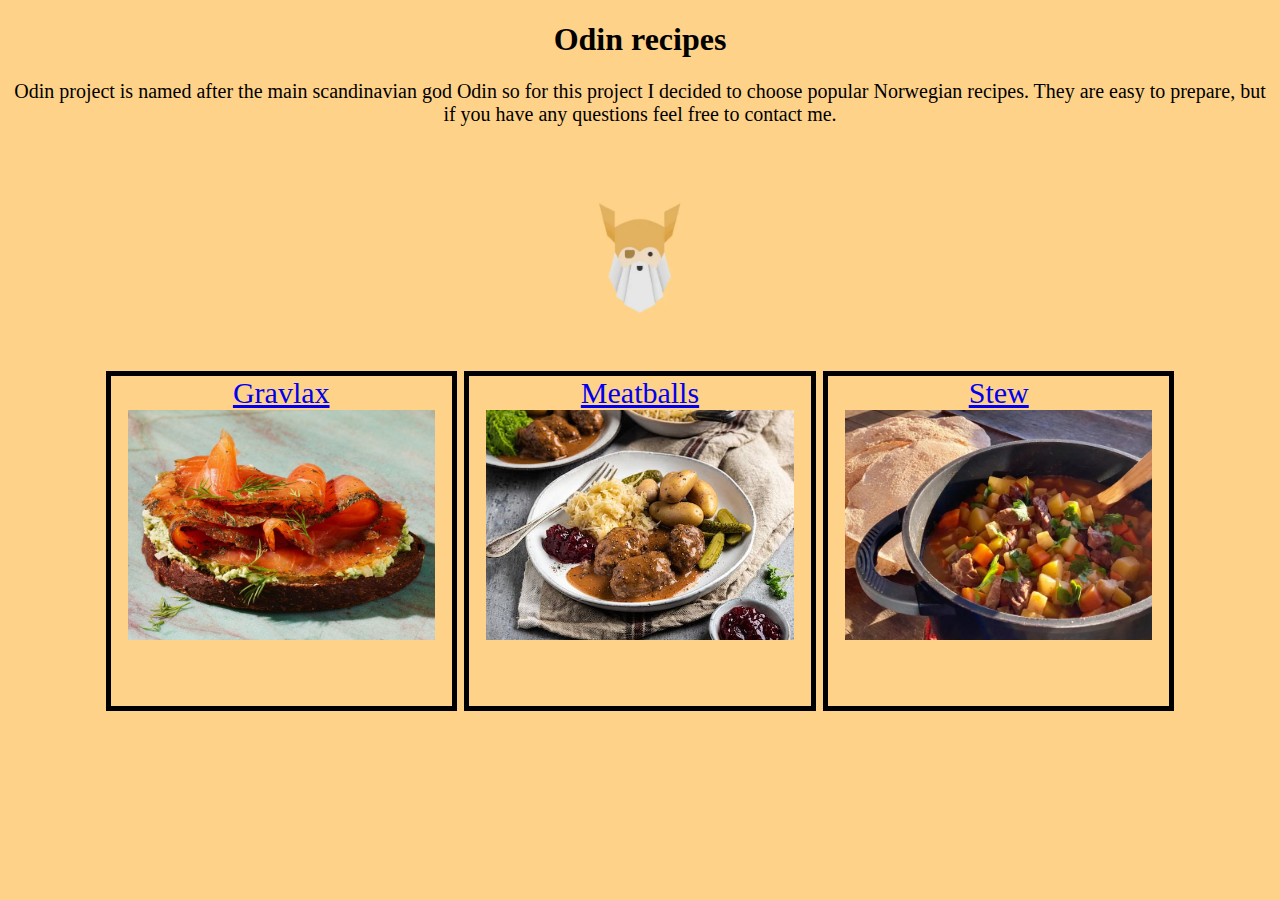
<file: index.html>
<!DOCTYPE html>
<html lang="en">
  <head>
    <meta charset="UTF-8">
    <title>Odin recipes</title>
    <link rel="stylesheet" href="styles.css"/> 
  </head>

  <body>
  <header>  <h1>Odin recipes</h1>
    <p>Odin project is named after the main scandinavian god Odin so for this project I decided to choose popular Norwegian recipes. They are easy to prepare, but if you have any questions feel free to contact me.</p>
<img class="odin" src="img/odin.webp" alt="schematic image of the main of Scandinavian gods" ></header>
<div>
  <div class="gravlax">  <a href="recipes/gravlax.html">Gravlax</a>
  <img class="fit" src="img/gravlax.jpeg" alt="fish" > </div>
   <div class="meatballs"><a href="recipes/meatballs.html">Meatballs</a><img class="fit" src="img/meatballs.jpeg" alt="meatballs"> </div>
   <div class="stew"> <a href="recipes/stew.html">Stew</a><img class="fit" src="img/stew.jpeg" alt="stew"></div></div>
  </body>
</html>
</file>
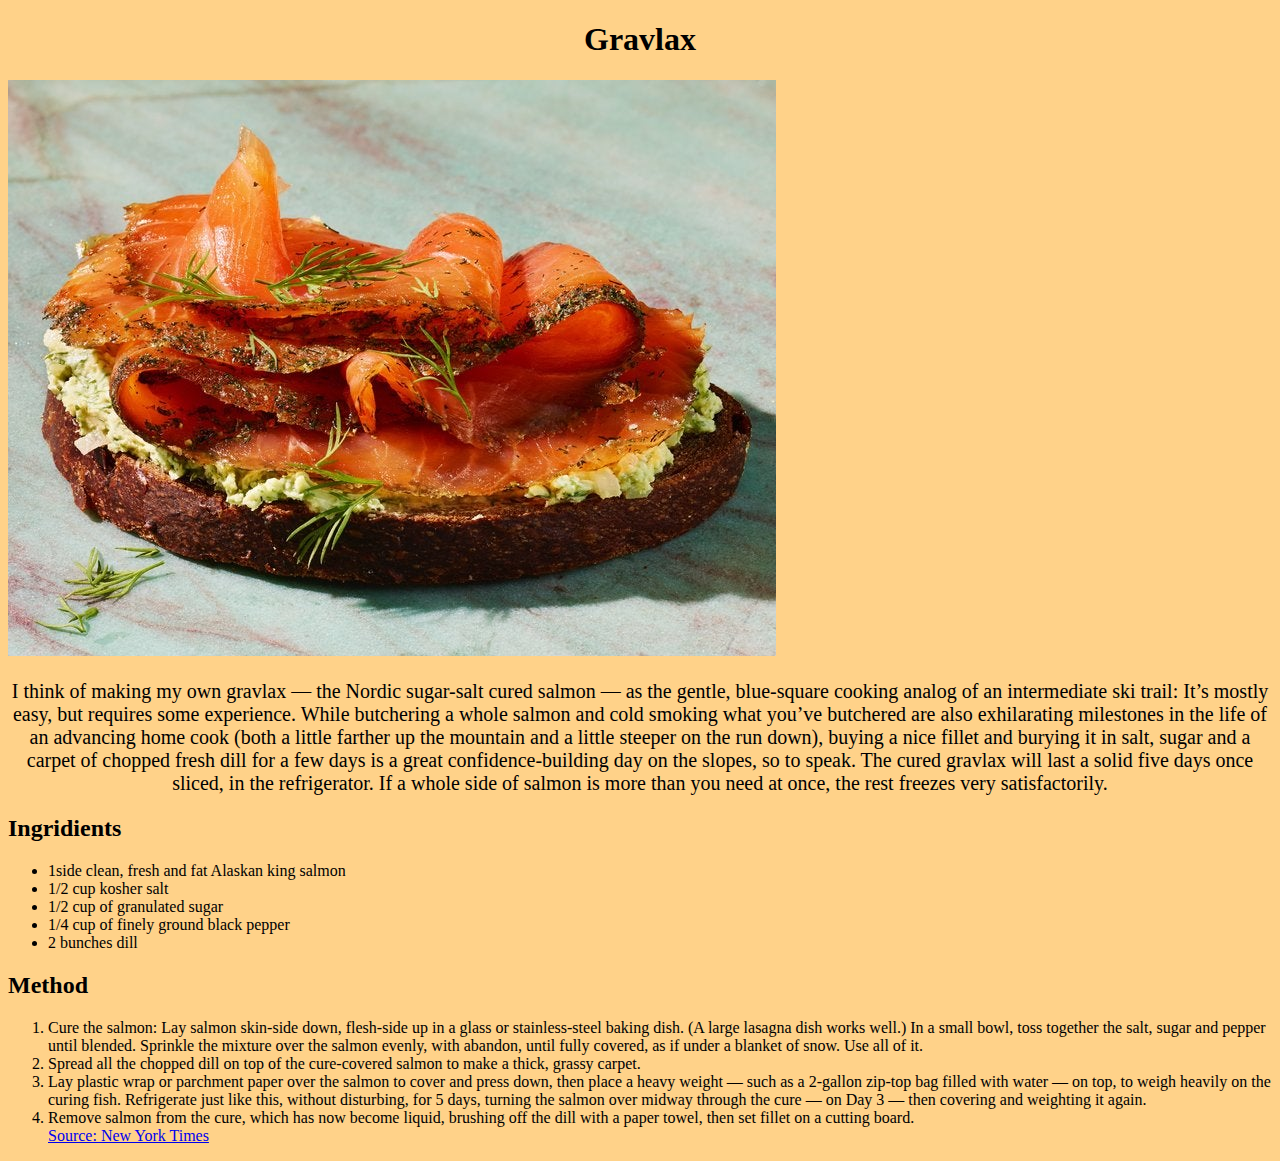
<file: recipes/gravlax.html>
<!DOCTYPE html>
<html lang="en">
  <head>
    <meta charset="UTF-8">
    <title>Gravlax</title>
    <link rel="stylesheet" href="../styles.css"/> 
  </head>

  <body>
    <h1>Gravlax</h1>
    <img src="../img/gravlax.jpeg" alt="piece of rye bread with spread, cured salmon and dill">
    <p>I think of making my own gravlax — the Nordic sugar-salt cured salmon — as the gentle, blue-square cooking analog of an intermediate ski trail: It’s mostly easy, but requires some experience. While butchering a whole salmon and cold smoking what you’ve butchered are also exhilarating milestones in the life of an advancing home cook (both a little farther up the mountain and a little steeper on the run down), buying a nice fillet and burying it in salt, sugar and a carpet of chopped fresh dill for a few days is a great confidence-building day on the slopes, so to speak. The cured gravlax will last a solid five days once sliced, in the refrigerator. If a whole side of salmon is more than you need at once, the rest freezes very satisfactorily.
    </p>
    <h2>Ingridients</h2>
    <ul>
        <li>1side clean, fresh and fat Alaskan king salmon</li>
        <li>1/2 cup kosher salt</li>
        <li>1/2 cup of granulated sugar</li>
        <li>1/4 cup of finely ground black pepper</li>
        <li>2 bunches dill</li>
    </ul>
    <h2>Method</h2>
    <ol>
        <li>Cure the salmon: Lay salmon skin-side down, flesh-side up in a glass or stainless-steel baking dish. (A large lasagna dish works well.) In a small bowl, toss together the salt, sugar and pepper until blended. Sprinkle the mixture over the salmon evenly, with abandon, until fully covered, as if under a blanket of snow. Use all of it.</li>
        <li>Spread all the chopped dill on top of the cure-covered salmon to make a thick, grassy carpet.</li>
        <li>Lay plastic wrap or parchment paper over the salmon to cover and press down, then place a heavy weight — such as a 2-gallon zip-top bag filled with water — on top, to weigh heavily on the curing fish. Refrigerate just like this, without disturbing, for 5 days, turning the salmon over midway through the cure — on Day 3 — then covering and weighting it again.</li>
        <li>Remove salmon from the cure, which has now become liquid, brushing off the dill with a paper towel, then set fillet on a cutting board.</li>
        <a href="https://cooking.nytimes.com/recipes/1020876-gravlax">Source: New York Times</a>
    </ol>
  </body>
</html>
</file>
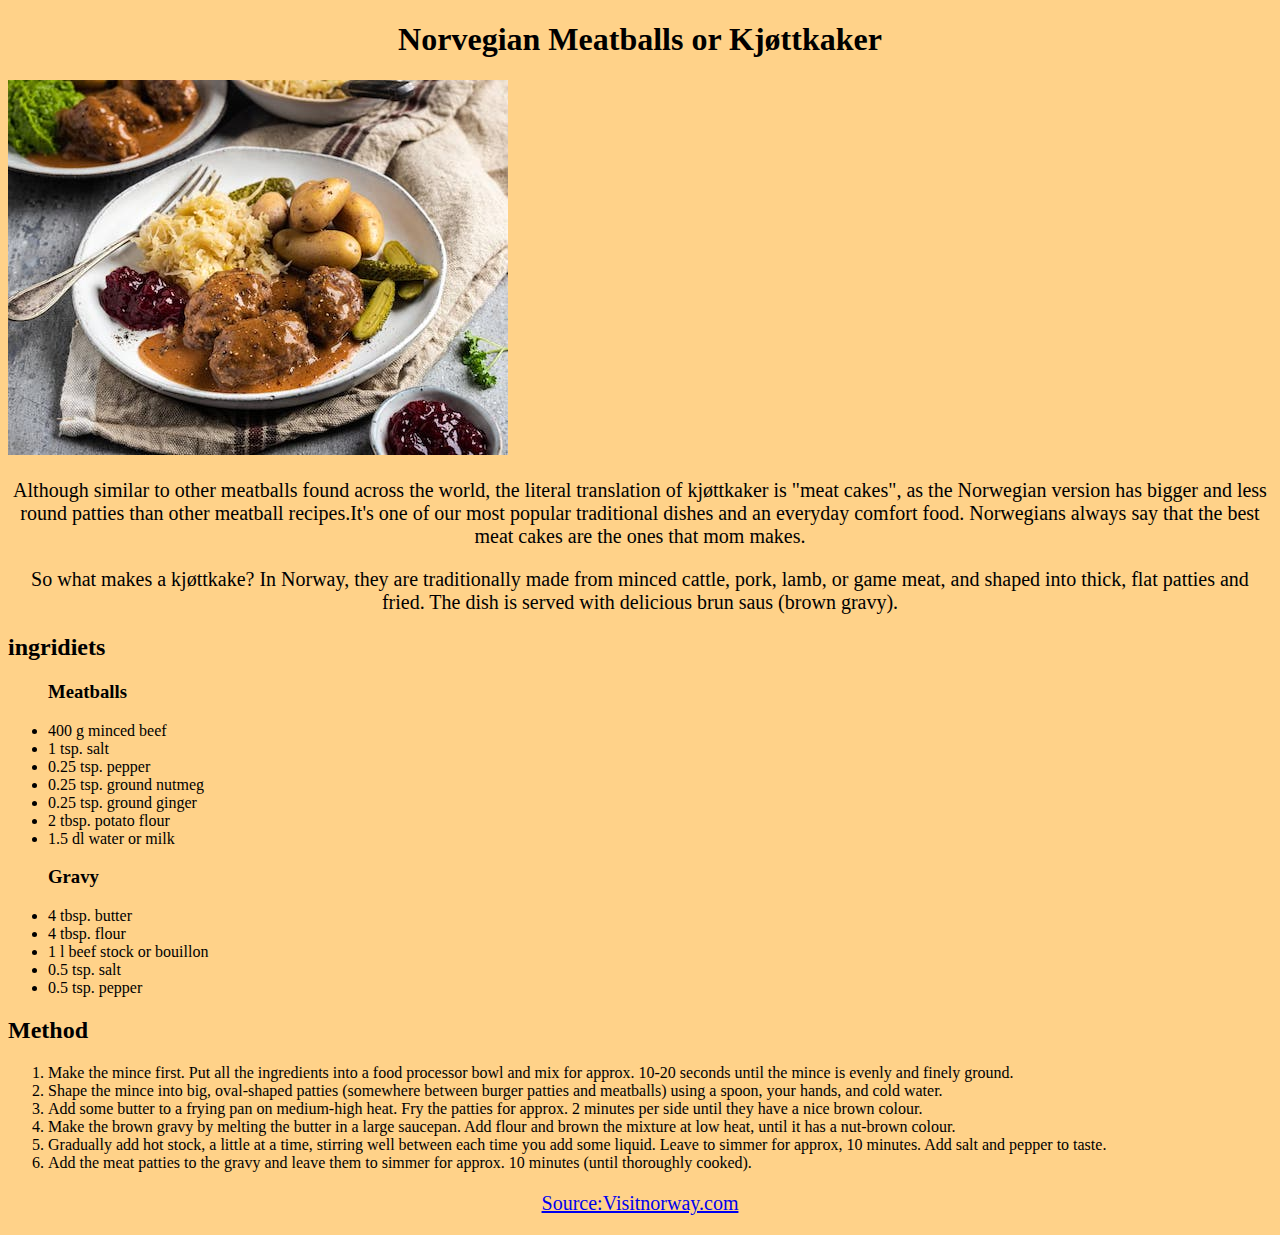
<file: recipes/meatballs.html>
<!DOCTYPE html>
<html lang="en">
  <head>
    <meta charset="UTF-8">
    <title>Meatballs</title>
    <link rel="stylesheet" href="../styles.css"/> 
  </head>

  <body>
    <h1>Norvegian Meatballs or Kjøttkaker</h1>
    <img src="../img/meatballs.jpeg" alt="meatballs in gravy with saurcrout, potatoes, pickles">
    <p>Although similar to other meatballs found across the world, the literal translation of kjøttkaker is "meat cakes", as the Norwegian version has bigger and less round patties than other meatball recipes.It's one of our most popular traditional dishes and an everyday comfort food.

      Norwegians always say that the best meat cakes are the ones that mom makes.</p>
      <p>So what makes a kjøttkake? In Norway, they are traditionally made from minced cattle, pork, lamb, or game meat, and shaped into thick, flat patties and fried.

        The dish is served with delicious brun saus (brown gravy).</p>
        <h2>ingridiets</h2>
        <ul>
          <h3>Meatballs</h3>
          <li>400 g minced beef</li>
          <li>1 tsp. salt</li>
          <li>0.25 tsp. pepper</li>
          <li>0.25 tsp. ground nutmeg</li>
          <li>0.25 tsp. ground ginger</li>
          <li>2 tbsp. potato flour</li>
          <li>1.5 dl water or milk</li>
          <h3>Gravy</h3>
          <li>4 tbsp. butter</li>
          <li>4 tbsp. flour</li>
          <li>1 l beef stock or bouillon</li>
          <li>0.5 tsp. salt</li>
          <li>0.5 tsp. pepper</li>
        </ul>
        <h2>Method</h2>
        <ol>
          <li>Make the mince first. Put all the ingredients into a food processor bowl and mix for approx. 10-20 seconds until the mince is evenly and finely ground. </li>
          <li>Shape the mince into big, oval-shaped patties (somewhere between burger patties and meatballs) using a spoon, your hands, and cold water.</li>
          <li>Add some butter to a frying pan on medium-high heat. Fry the patties for approx. 2 minutes per side until they have a nice brown colour. </li>
          <li>Make the brown gravy by melting the butter in a large saucepan. Add flour and brown the mixture at low heat, until it has a nut-brown colour.</li>
          <li>Gradually add hot stock, a little at a time, stirring well between each time you add some liquid. Leave to simmer for approx, 10 minutes. Add salt and pepper to taste.</li>
          <li>Add the meat patties to the gravy and leave them to simmer for approx. 10 minutes (until thoroughly cooked).</li>

          </ol>
          <p><a href="https://www.visitnorway.com/things-to-do/food-and-drink/the-norwegian-cookbook/meatballs/#:~:text=So%20what%20makes%20a%20kj%C3%B8ttkake,Kj%C3%B8ttkaker%2C%20meat%20cakes%20.">Source:Visitnorway.com </a></p>
  </body>
</html>
</file>
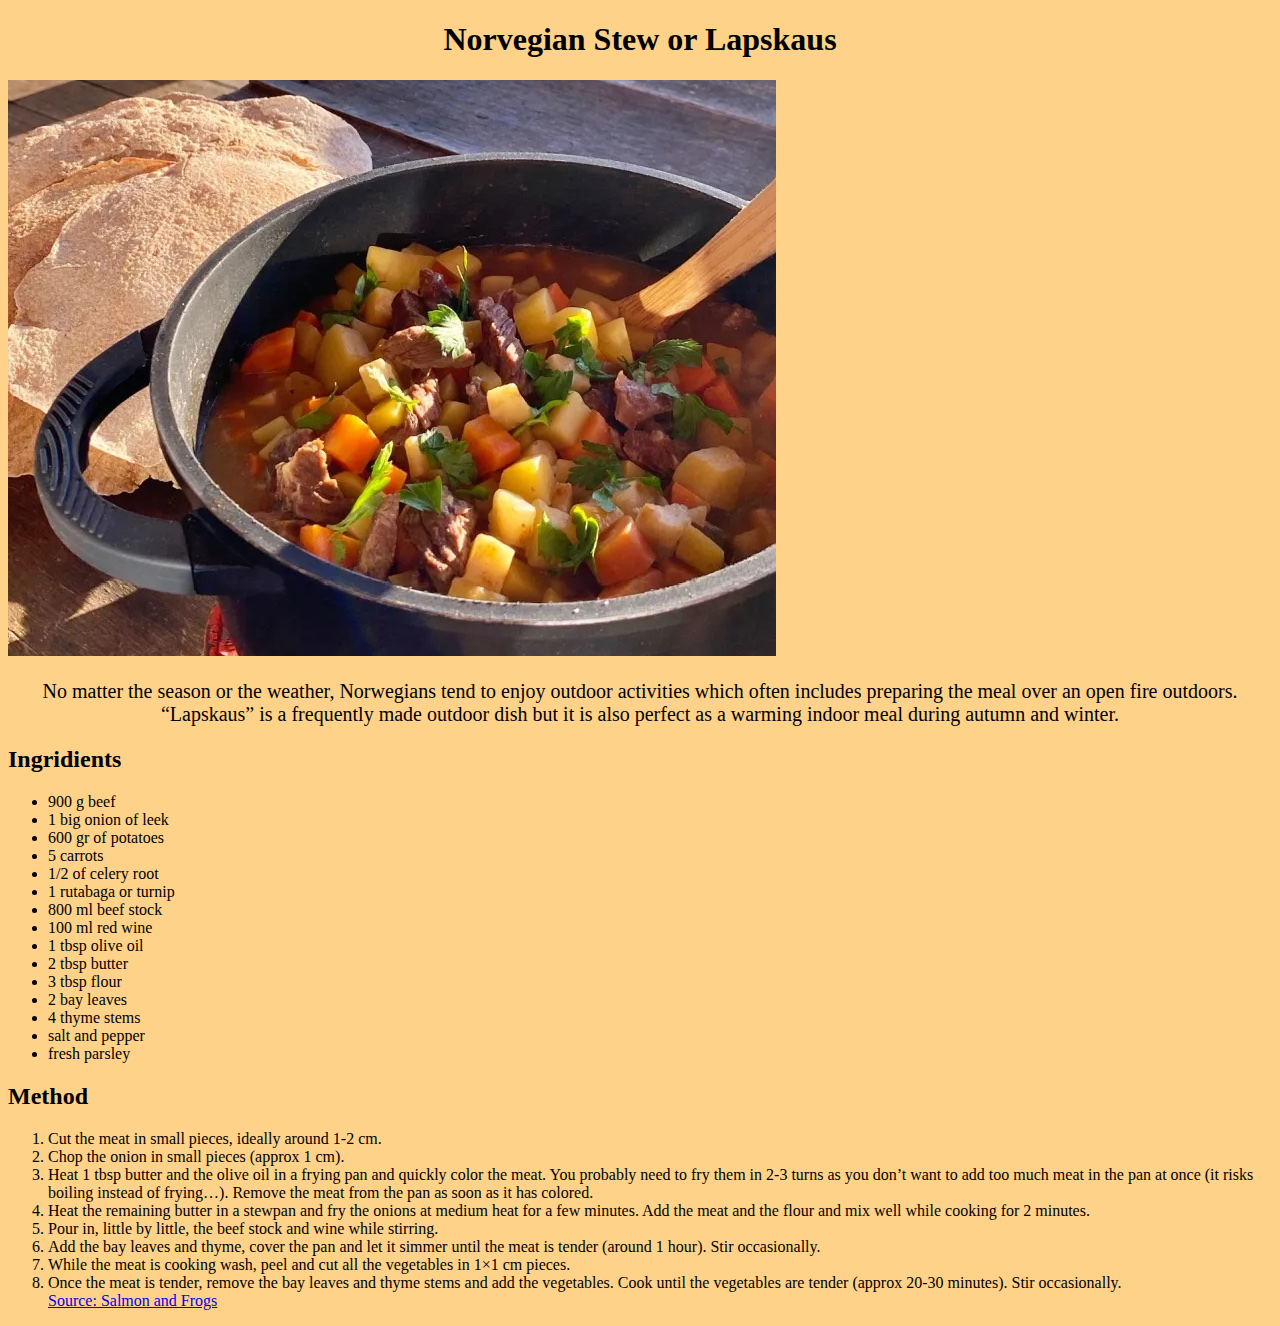
<file: recipes/stew.html>
<!DOCTYPE html>
<html lang="en">
  <head>
    <meta charset="UTF-8">
    <title>Norwegian Stew</title>
    <link rel="stylesheet" href="../styles.css"/> 
  </head>

  <body>
    <h1>Norvegian Stew or Lapskaus</h1>
    <img src="../img/stew.jpeg" alt="diced potatoes, beef and carrots">
    <p>No matter the season or the weather, Norwegians tend to enjoy outdoor activities which often includes preparing the meal over an open fire outdoors. “Lapskaus” is a frequently made outdoor dish but it is also perfect as a warming indoor meal during autumn and winter.
    </p>
    <h2>Ingridients</h2>
    <ul>
        <li>900 g beef</li>
        <li>1 big onion of leek</li>
        <li>600 gr of potatoes</li>
        <li>5 carrots</li>
        <li>1/2 of celery root</li>
        <li>1 rutabaga or turnip</li>
        <li>800 ml beef stock</li>
        <li>100 ml red wine</li>
        <li>1 tbsp olive oil</li>
        <li>2 tbsp butter</li>
        <li>3 tbsp flour</li>
        <li>2 bay leaves</li>
        <li>4 thyme stems</li>
        <li>salt and pepper</li>
        <li>fresh parsley</li>
    </ul>
    <h2>Method</h2>
    <ol>
        <li>Cut the meat in small pieces, ideally around 1-2 cm.</li>
        <li>Chop the onion in small pieces (approx 1 cm).</li>
        <li>Heat 1 tbsp butter and the olive oil in a frying pan and quickly color the meat. You probably need to fry them in 2-3 turns as you don’t want to add too much meat in the pan at once (it risks boiling instead of frying…). Remove the meat from the pan as soon as it has colored.</li>
        <li>Heat the remaining butter in a stewpan and fry the onions at medium heat for a few minutes. Add the meat and the flour and mix well while cooking for 2 minutes.</li>
        <li>Pour in, little by little, the beef stock and wine while stirring.</li>
        <li>Add the bay leaves and thyme, cover the pan and let it simmer until the meat is tender (around 1 hour). Stir occasionally.</li>
        <li>While the meat is cooking wash, peel and cut all the vegetables in 1×1 cm pieces.</li>
        <li>Once the meat is tender, remove the bay leaves and thyme stems and add the vegetables. Cook until the vegetables are tender (approx 20-30 minutes). Stir occasionally.</li>
        <a href="https://www.salmonandfrogs.com/laupskaus-beef-vegetable-stew/">Source: Salmon and Frogs</a>
    </ol>
  </body>
</html>
</file>
<file: styles.css>
body{
    background-color: #FFD289;
}
img.odin{
    display:block;
    align:center;
    margin:auto;
    width:400px;
    height:auto;
}

img.fit{
    width:90%;
    object-fit:scale-down;
    display:block;
   margin:auto;
}


h1{
    text-align: center;
}
p{
    text-align: center;
    font-size: 20px;
}

div{
    text-align: center;
    height:330px;
    font-size: 30px;
    width:90%;
    margin:auto;
}
.gravlax{
    border: 5px solid black;
    width:30%;
    display: inline-block;
}
.meatballs{
    display:inline-block;
    width:30%;
    border: 5px solid black;
    }

    .stew{
        border: 5px solid black;
        display: inline-block;
        width:30%;
    }
</file>
